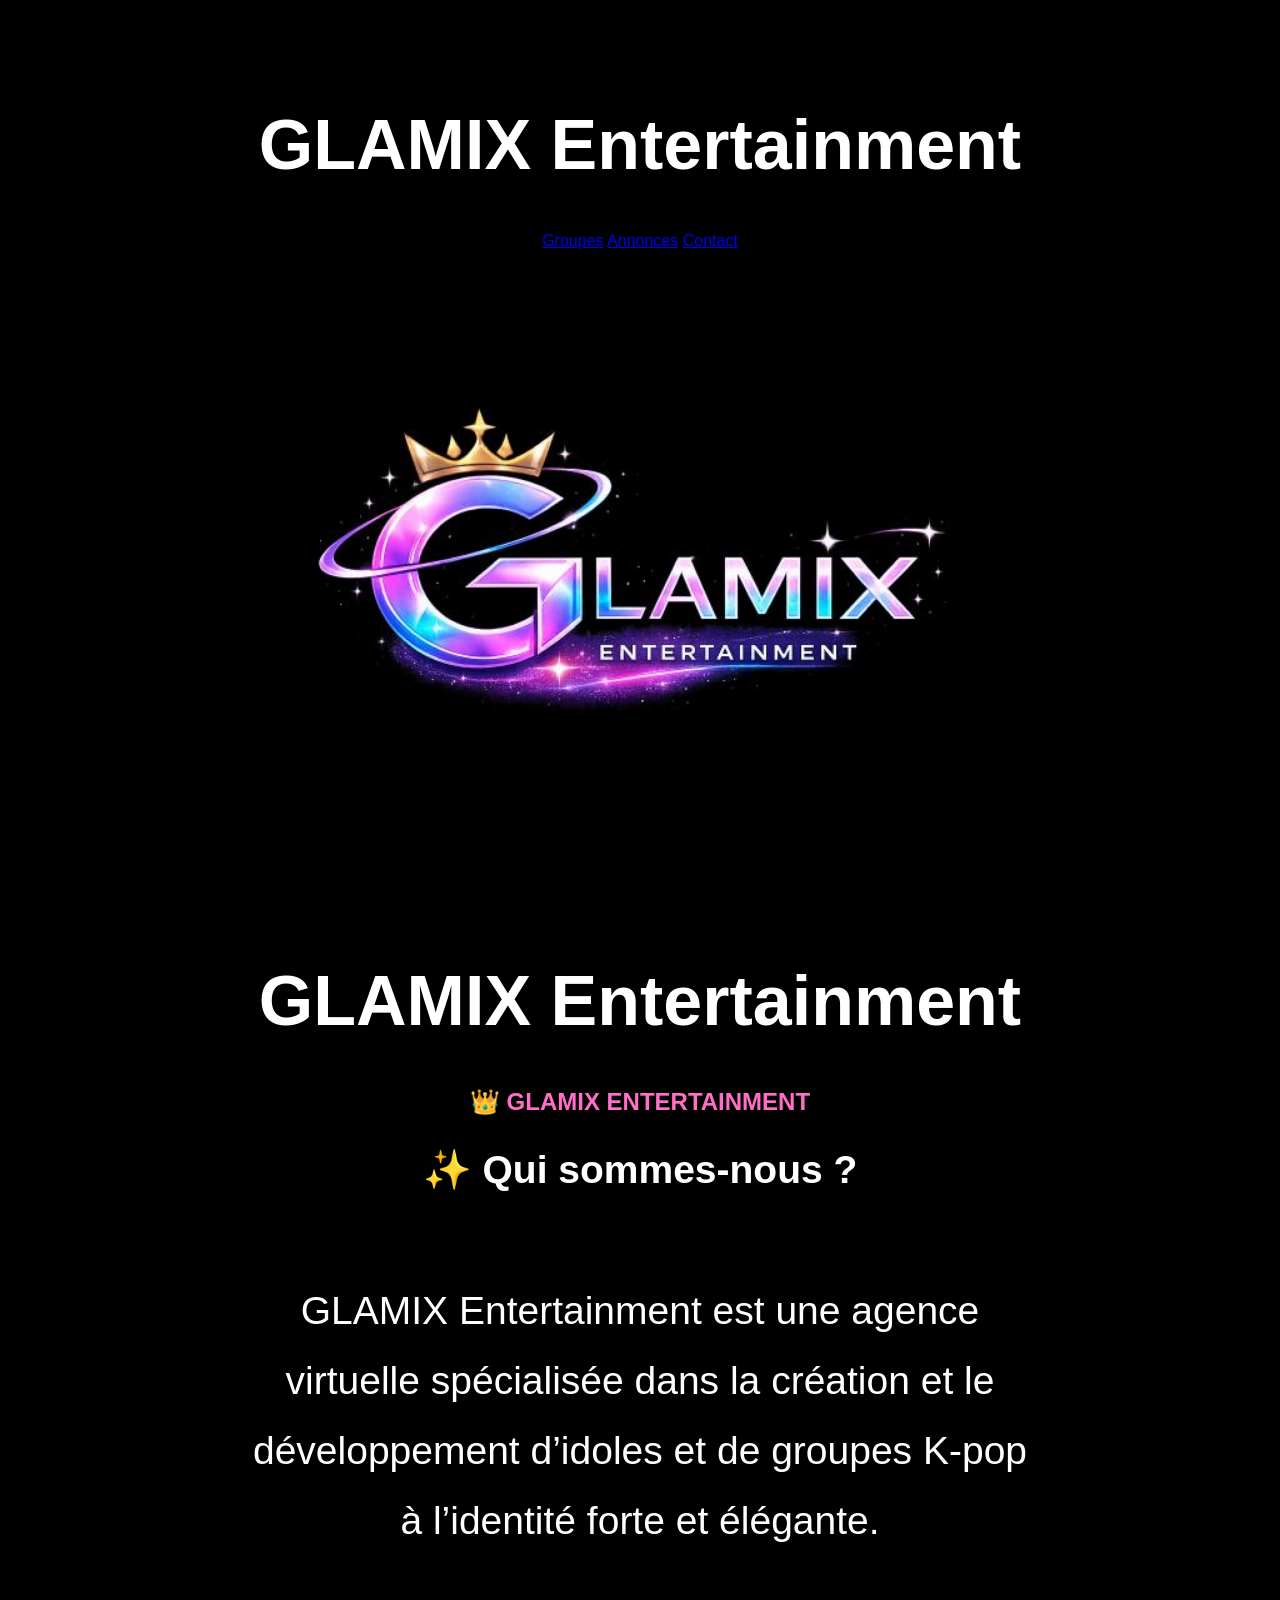
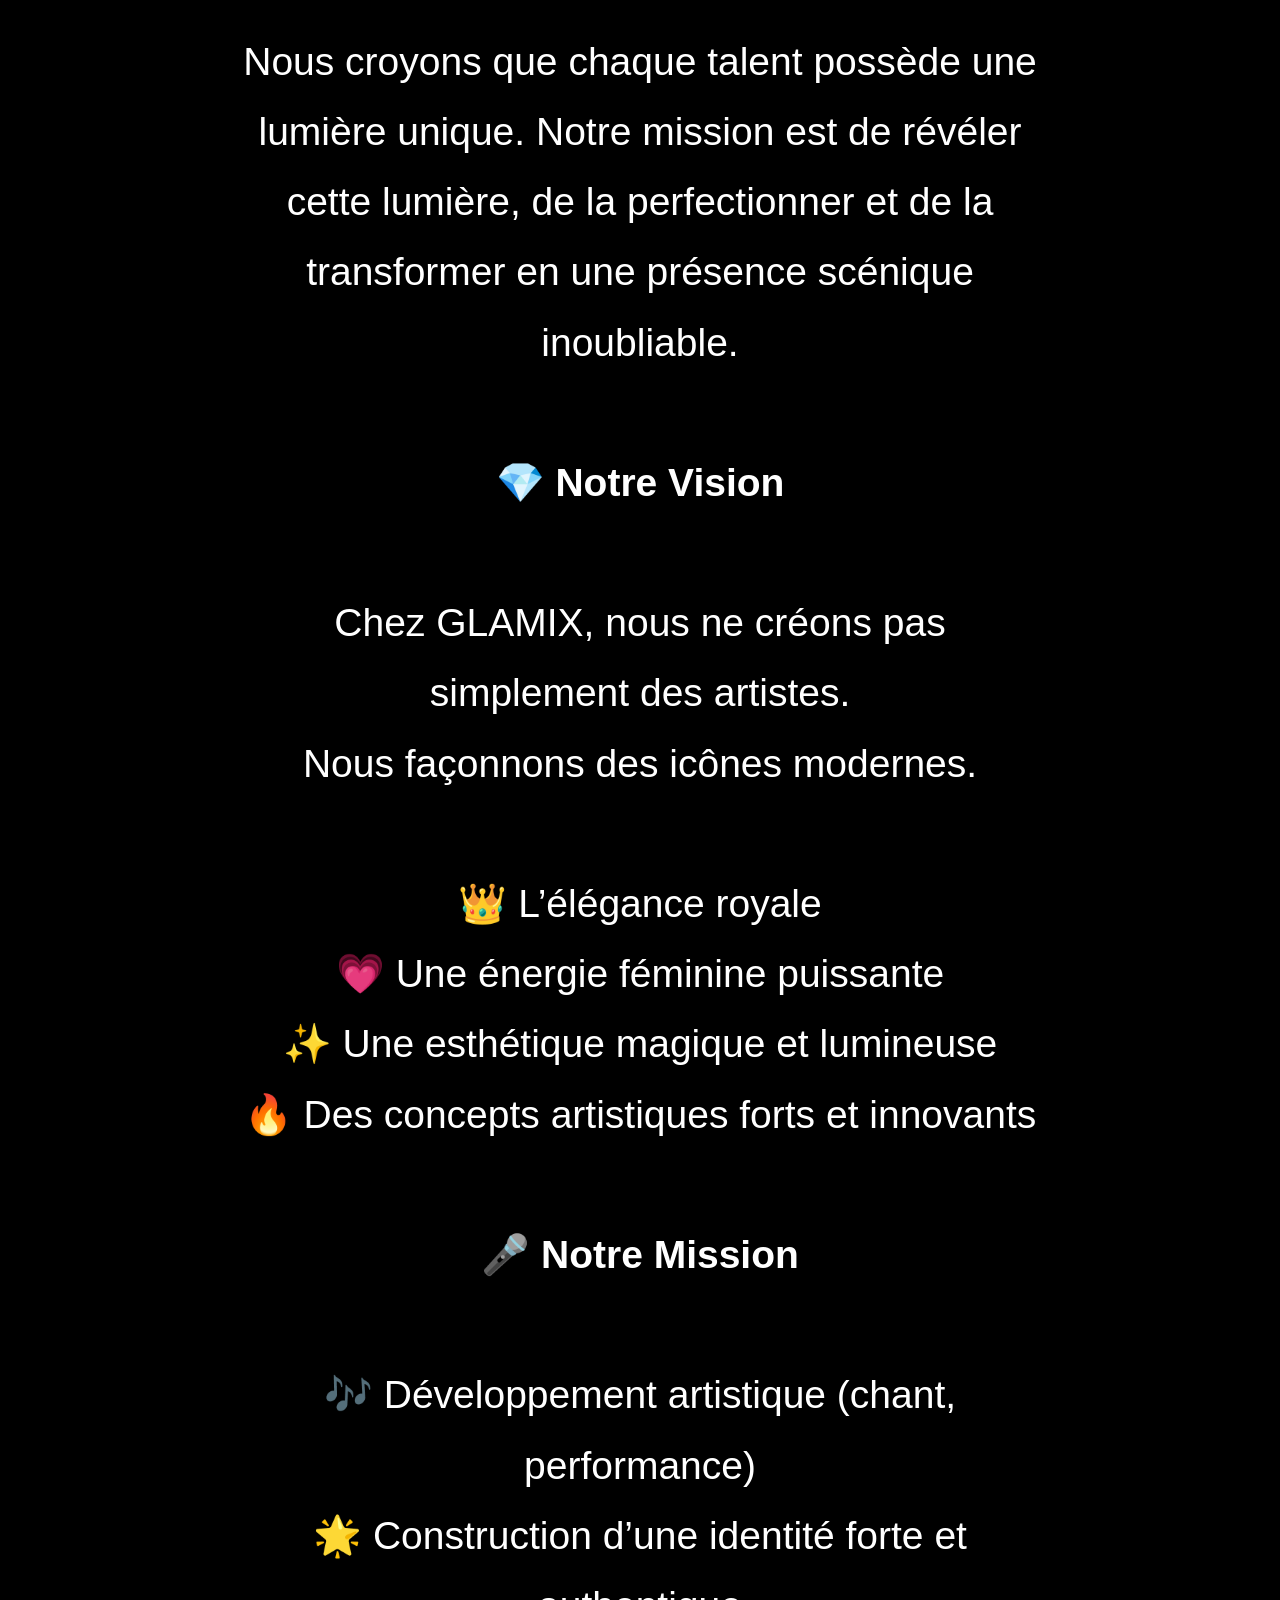
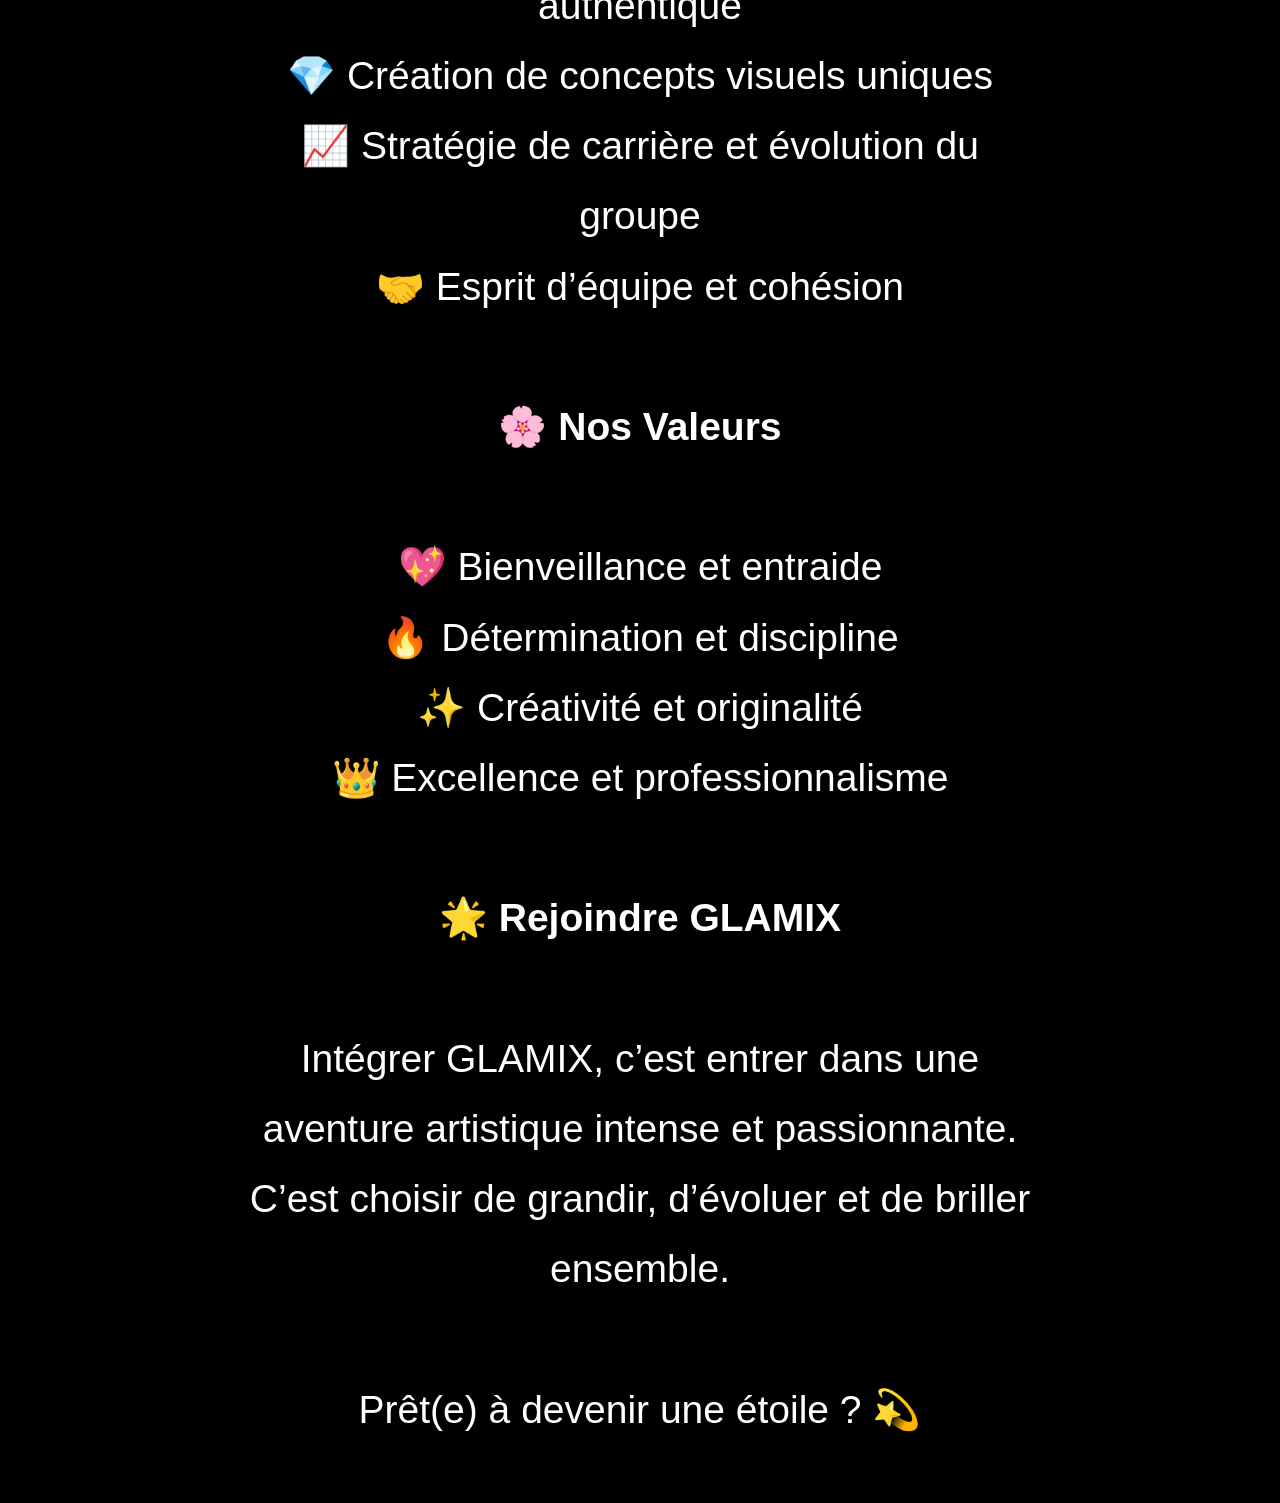
<file: index.html>
<!DOCTYPE html>
<html>
<head>
  <meta charset="UTF-8">
  <title>GLAMIX Entertainment</title>
<header>
    <h1>GLAMIX Entertainment</h1>
    <nav>
    <a href="groupes.html" class="btn">Groupes</a>
    <a href="annonces.html" class="btn">Annonces</a>
    <a href="contact.html" class="btn">Contact</a>
    </nav>
</header>
  <style>
    body {
      background-color: black;
      color: white;
      font-family: Arial, sans-serif;
      text-align: center;
      padding: 50px;
    }

    img {
      margin-bottom: 20px;
    }

    h1 {
      font-size: 70px;
    }

    h2 {
      color: #ff6ec7;
    }

    p {
      max-width: 800px;
      margin: auto;
      line-height: 1.8;
      font-size: 39px;
    }
  </style>
</head>

<body>

  <img src="LOGO.jpg" alt="LOGO" width="960">

  <h1>GLAMIX Entertainment</h1>
  <h2>👑 GLAMIX ENTERTAINMENT</h2>

  <p>
  ✨ <strong>Qui sommes-nous ?</strong><br><br>

  GLAMIX Entertainment est une agence virtuelle spécialisée dans la création et le développement d’idoles et de groupes K-pop à l’identité forte et élégante.<br><br>

  Nous croyons que chaque talent possède une lumière unique. Notre mission est de révéler cette lumière, de la perfectionner et de la transformer en une présence scénique inoubliable.<br><br>

  💎 <strong>Notre Vision</strong><br><br>

  Chez GLAMIX, nous ne créons pas simplement des artistes.<br>
  Nous façonnons des icônes modernes.<br><br>

  👑 L’élégance royale<br>
  💗 Une énergie féminine puissante<br>
  ✨ Une esthétique magique et lumineuse<br>
  🔥 Des concepts artistiques forts et innovants<br><br>

  🎤 <strong>Notre Mission</strong><br><br>

  🎶 Développement artistique (chant, performance)<br>
  🌟 Construction d’une identité forte et authentique<br>
  💎 Création de concepts visuels uniques<br>
  📈 Stratégie de carrière et évolution du groupe<br>
  🤝 Esprit d’équipe et cohésion<br><br>

  🌸 <strong>Nos Valeurs</strong><br><br>

  💖 Bienveillance et entraide<br>
  🔥 Détermination et discipline<br>
  ✨ Créativité et originalité<br>
  👑 Excellence et professionnalisme<br><br>

  🌟 <strong>Rejoindre GLAMIX</strong><br><br>

  Intégrer GLAMIX, c’est entrer dans une aventure artistique intense et passionnante.<br>
  C’est choisir de grandir, d’évoluer et de briller ensemble.<br><br>

  Prêt(e) à devenir une étoile ? 💫
  </p>

</body>

</html>
</file>
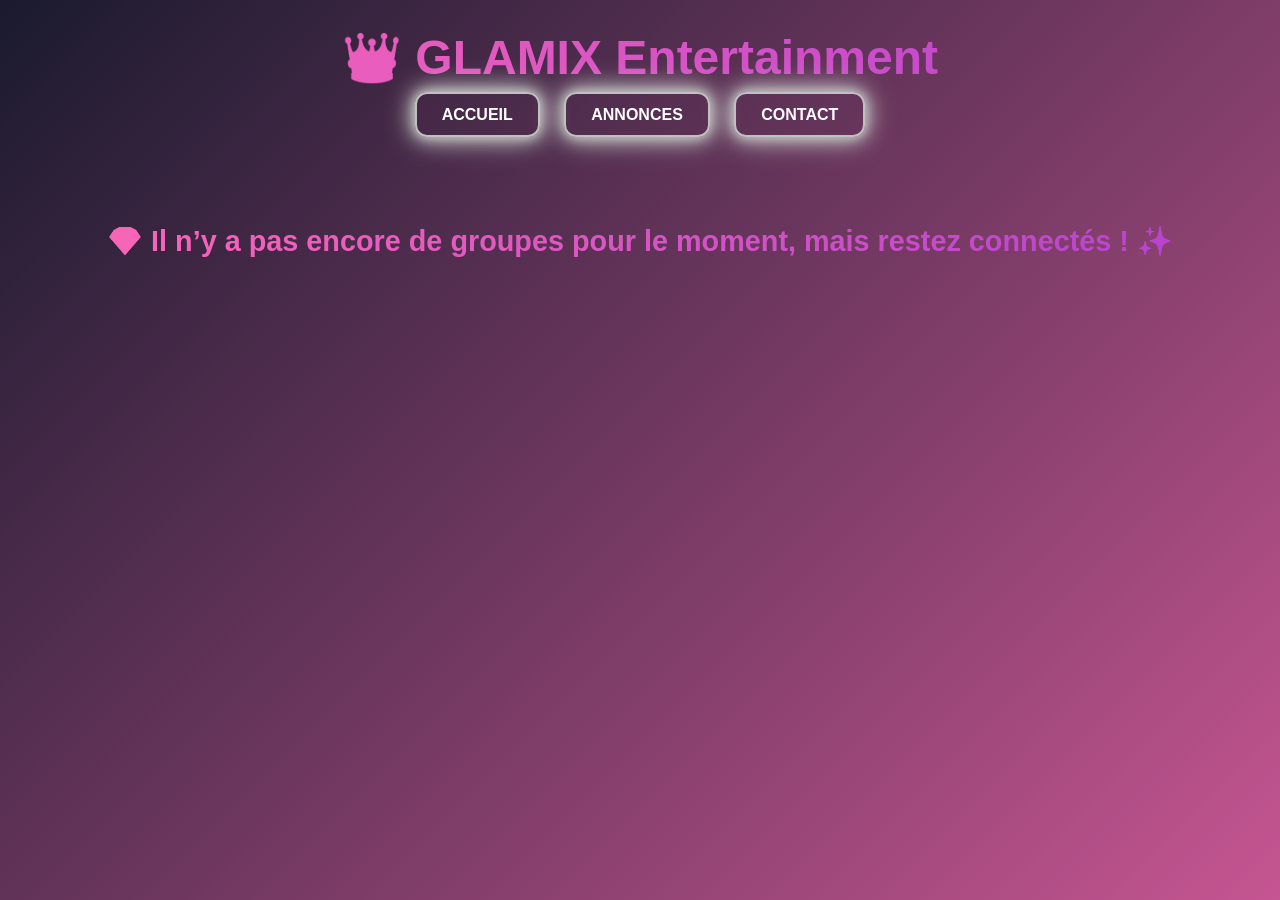
<file: groupes.html>
<!DOCTYPE html>
<html lang="fr">
<head>
  <meta charset="UTF-8">
  <title>GLAMIX Entertainment</title>
  <style>
    /* ===== FOND ANIMÉ ===== */
    body {
      margin: 0;
      font-family: 'Arial', sans-serif;
      text-align: center;
      color: white;
      min-height: 100vh;
      display: flex;
      flex-direction: column;
      justify-content: flex-start;
      background: linear-gradient(-45deg, #4b0082, #8a2be2, #ff69b4, #1a1a2e);
      background-size: 400% 400%;
      animation: gradientBG 15s ease infinite;
    }

    @keyframes gradientBG {
      0% {background-position: 0% 50%;}
      50% {background-position: 100% 50%;}
      100% {background-position: 0% 50%;}
    }

    /* ===== HEADER ===== */
    header h1 {
      margin: 30px 0 20px 0;
      font-size: 3em;
      background: linear-gradient(90deg, #ff69b4, #8a2be2, #4b0082);
      background-size: 300% 300%;
      -webkit-background-clip: text;
      -webkit-text-fill-color: transparent;
      animation: holoText 3s ease infinite;
    }

    @keyframes holoText {
      0% {background-position: 0% 50%;}
      50% {background-position: 100% 50%;}
      100% {background-position: 0% 50%;}
    }

    /* ===== NAVIGATION BOUTONS NÉON ===== */
    nav {
      margin-bottom: 50px;
    }

    .btn {
      text-decoration: none;
      padding: 12px 25px;
      margin: 10px;
      border: 2px solid silver;
      border-radius: 12px;
      color: white;
      text-transform: uppercase;
      font-weight: bold;
      transition: 0.3s;
      box-shadow: 0 0 10px silver, 0 0 20px silver, 0 0 30px silver;
    }

    .btn:hover {
      background: silver;
      color: black;
      box-shadow: 0 0 20px silver, 0 0 30px silver, 0 0 40px silver;
    }

    /* ===== MESSAGE ===== */
    .message {
      font-size: 1.8em;
      margin-top: 50px;
      font-weight: bold;
      background: linear-gradient(90deg, #ff69b4, #8a2be2, #4b0082);
      background-size: 300% 300%;
      -webkit-background-clip: text;
      -webkit-text-fill-color: transparent;
      animation: holoText 3s ease infinite;
    }

  </style>
</head>
<body>
  <header>
    <h1>👑 GLAMIX Entertainment</h1>
    <nav>
      <a href="GLAMIX.Entertainment.html" class="btn">Accueil</a>
      <a href="annonces.html" class="btn">Annonces</a>
      <a href="contact.html" class="btn">Contact</a>
    </nav>
  </header>

  <main>
    <p class="message">💎 Il n’y a pas encore de groupes pour le moment, mais restez connectés ! ✨</p>
  </main>
</body>
</html>
</file>
